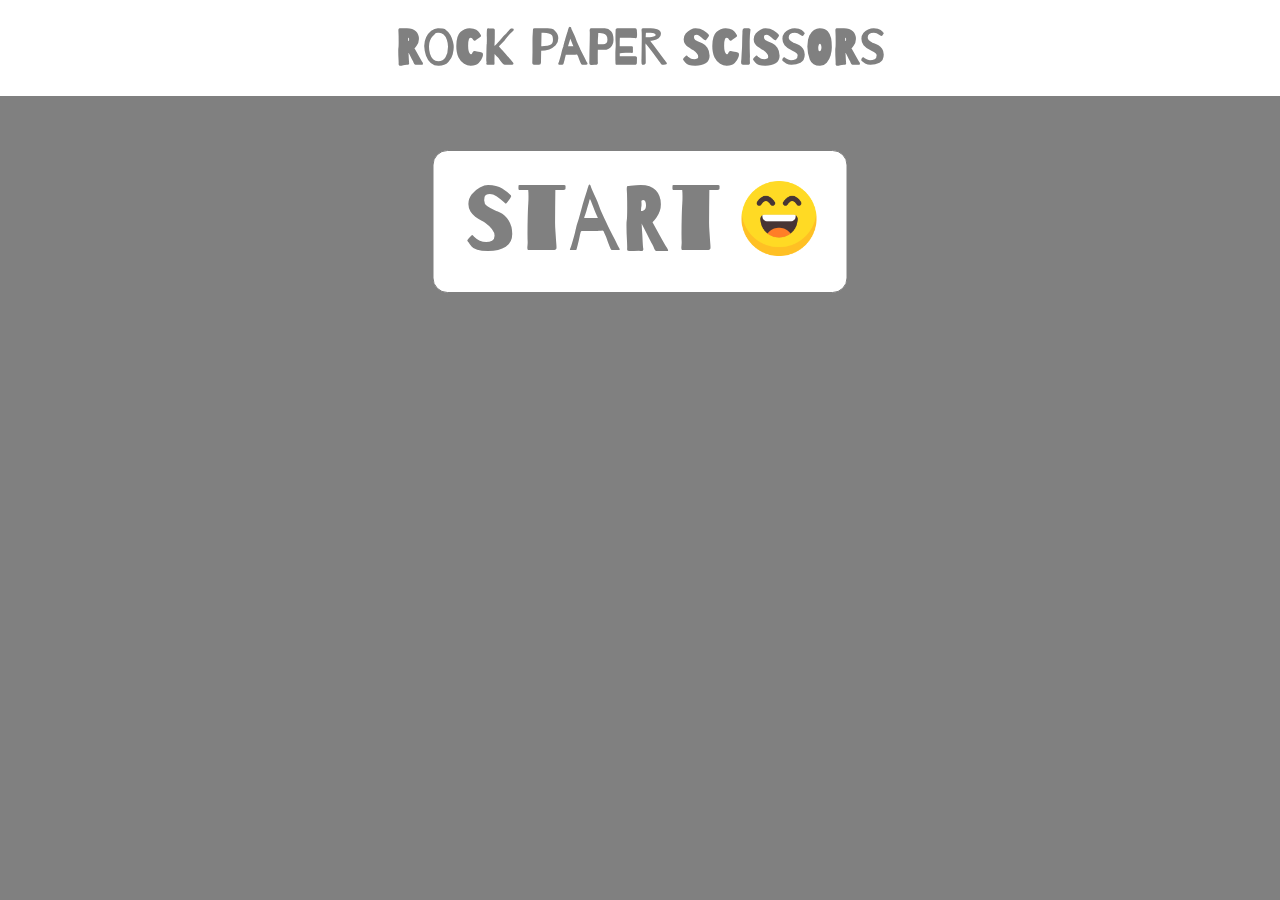
<file: index.html>
<!DOCTYPE html>
<html lang="en">

  <head>
    <meta charset="utf-8">
    <meta name="viewport" content="width=device-width, initial-scale=0.5, minimum-scale=0.5">
    <title>Rock Paper Scissors Game</title>
    <link rel="stylesheet" href="style.css">
    <script src="script.js" defer></script>
  </head>

  <body>
    <header>
      <h1>Rock Paper Scissors</h1>
    </header>

    <div class="page1">
      <button id="start">Start<img id="smiley" src="img/happy-face.png" alt="smiley-emoji"></button> 
    </div>
    
    <div class="page2">
      <div class="scoreboard">
        <div id="user-label" class="badge">user</div>
        <div id="comp-label" class="badge">comp</div>
        <span id="user-score">0</span>:<span id="comp-score">0</span>
      </div>

      <div class="result">
        <p>Paper sucks ur balls</p>
      </div>

      <div class="choices">
        <div id="rock" class="choice">
          <img src="img/rock.png" alt="rock">
        </div>

        <div id="paper" class="choice">
          <img src="img/paper.png" alt="paper">
        </div>

        <div id="scissors" class="choice">
          <img src="img/scissors.png" alt="scissors">
        </div>
      </div>

      <p id="action-msg">Make your move daddy.</p>
    </div>

  </body>


</html>
</file>
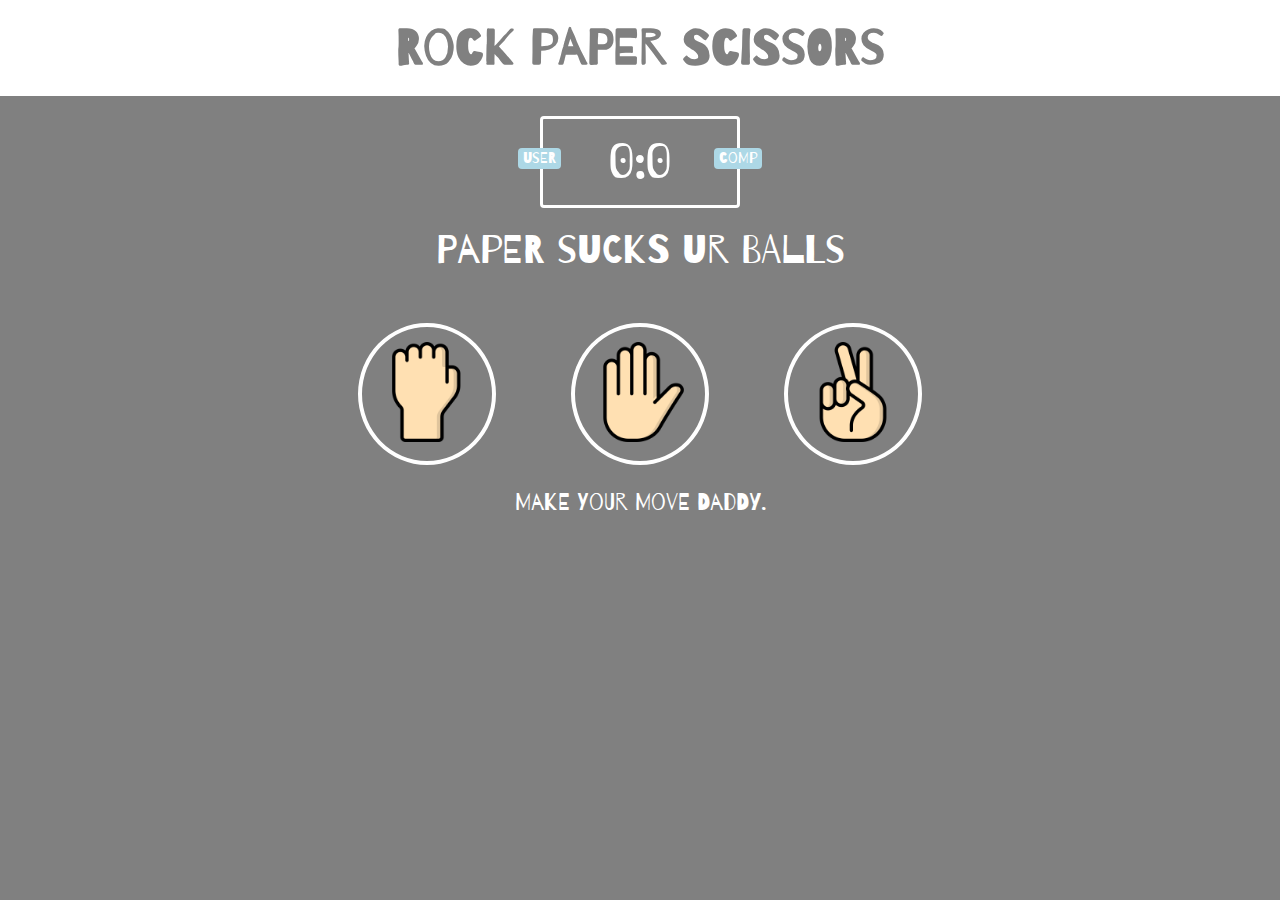
<file: rockpaperscissors/index.html>
<!DOCTYPE html>
<html lang="en">

  <head>
    <meta charset="utf-8">
    <title>Rock Paper Scissors Game</title>
    <link rel="stylesheet" href="style.css">
    <script src="script.js" defer></script>
  </head>

  <body>
    <header>
      <h1>Rock Paper Scissors</h1>
    </header>

    <div class="scoreboard">
      <div id="user-label" class="badge">user</div>
      <div id="comp-label" class="badge">comp</div>
      <span id="user-score">0</span>:<span id="comp-score">0</span>
    </div>

    <div class="result">
      <p>Paper sucks ur balls</p>
    </div>

    <div class="choices">
      <div id="rock" class="choice">
        <img src="img/rock.png" alt="rock">
      </div>

      <div id="paper" class="choice">
        <img src="img/paper.png" alt="paper">
      </div>

      <div id="scissors" class="choice">
        <img src="img/scissors.png" alt="scissors">
      </div>
    </div>

    <p id="action-msg">Make your move daddy.</p>
  </body>

</html>
</file>
<file: style.css>
@import url('https://fonts.googleapis.com/css2?family=Barrio&display=swap');

* {
  margin: 0;
  padding: 0;
  box-sizing: border-box;
  font-family: Barrio, cursive;
}

header {
  background-color: white;
  padding: 20px;
}

body {
  background-color: grey;
  color: white;
}

header > h1 {
  color: grey;
  text-align: center;
  font-size: 50px;
}

.scoreboard {
  margin: 20px auto;
  border: 3px solid white;
  border-radius: 4px;
  width: 200px;
  padding: 15px 0px;
  text-align: center;
  font-size: 50px;
  position: relative;
}

.badge {
  background-color: lightblue;
  font-size: 15px;
  padding: 2px 5px;
  border-radius: 4px;
}

#user-label {
  position: absolute;
  top: 29px;
  left: -25px;
}

#comp-label {
  position: absolute;
  top: 29px;
  right: -25px;
}

.result > p {
  font-size: 40px;
  text-align: center;
}

.choices {
  text-align: center;
}

.choice {
  display: inline-block;
  margin: 50px 35px 25px;
  border: 4px solid white;
  border-radius: 50%;
  padding: 15px;
  transition: all 0.3s ease;
}

.choice > img {
  width: 100px;
}

.choice:hover {
  cursor: pointer;
  background-color: darkgray;
}

#action-msg {
  text-align: center;
  font-size: 23px;
}

.page2 {
  opacity: 0;
  pointer-events: none;
  transition: opacity 0.5s ease 0.5s;
}

.page1 {
 opacity: 1;
 pointer-events: all;
 transition: opacity 0.5s ease;
}

#start {
  position: absolute;
  top: 150px;
  left: 50%;
  transform: translate(-50%);
  display: flex;
  font-size: 90px;
  padding: 20px 30px;
  align-items: center;
  justify-content: center;
  background-color: white;
  color: grey;
  border: 1px solid grey;
  border-radius: 15px;
}

#start:hover {
  cursor: pointer;
  opacity: 0.6;
}

#smiley {
  width: 75px;
  margin-left: 20px;
  margin-bottom: 6px;
}


.green-glow {
  border: 4px solid #4dcc7d;
  box-shadow: 0 0 10px #31b43a;
}

.red-glow {
  border: 4px solid #fc121b;
  box-shadow: 0 0 10px #d01115;
}

.grey-glow {
  border: 4px solid #464647;
  box-shadow: 0 0 10px #25292b;
}


.fadeIn {
  opacity: 1;
  pointer-events: all;
}

.fadeOut {
  opacity: 0;
  pointer-events: none;

}
</file>
<file: rockpaperscissors/style.css>
@import url('https://fonts.googleapis.com/css2?family=Barrio&display=swap');

* {
  margin: 0;
  padding: 0;
  box-sizing: border-box;
  font-family: Barrio, cursive;
}

header {
  background-color: white;
  padding: 20px;
}

body {
  background-color: grey;
  color: white;
}

header > h1 {
  color: grey;
  text-align: center;
  font-size: 50px;
}

.scoreboard {
  margin: 20px auto;
  border: 3px solid white;
  border-radius: 4px;
  width: 200px;
  padding: 15px 0px;
  text-align: center;
  font-size: 50px;
  position: relative;
}

.badge {
  background-color: lightblue;
  font-size: 15px;
  padding: 2px 5px;
  border-radius: 4px;
}

#user-label {
  position: absolute;
  top: 29px;
  left: -25px;
}

#comp-label {
  position: absolute;
  top: 29px;
  right: -25px;
}

.result > p {
  font-size: 40px;
  text-align: center;
}

.choices {
  text-align: center;
}

.choice {
  display: inline-block;
  margin: 50px 35px 25px;
  border: 4px solid white;
  border-radius: 50%;
  padding: 15px;
  transition: all 0.3s ease;
}

.choice > img {
  width: 100px;
}

.choice:hover {
  cursor: pointer;
  background-color: darkgray;
}

#action-msg {
  text-align: center;
  font-size: 23px;
}
</file>
